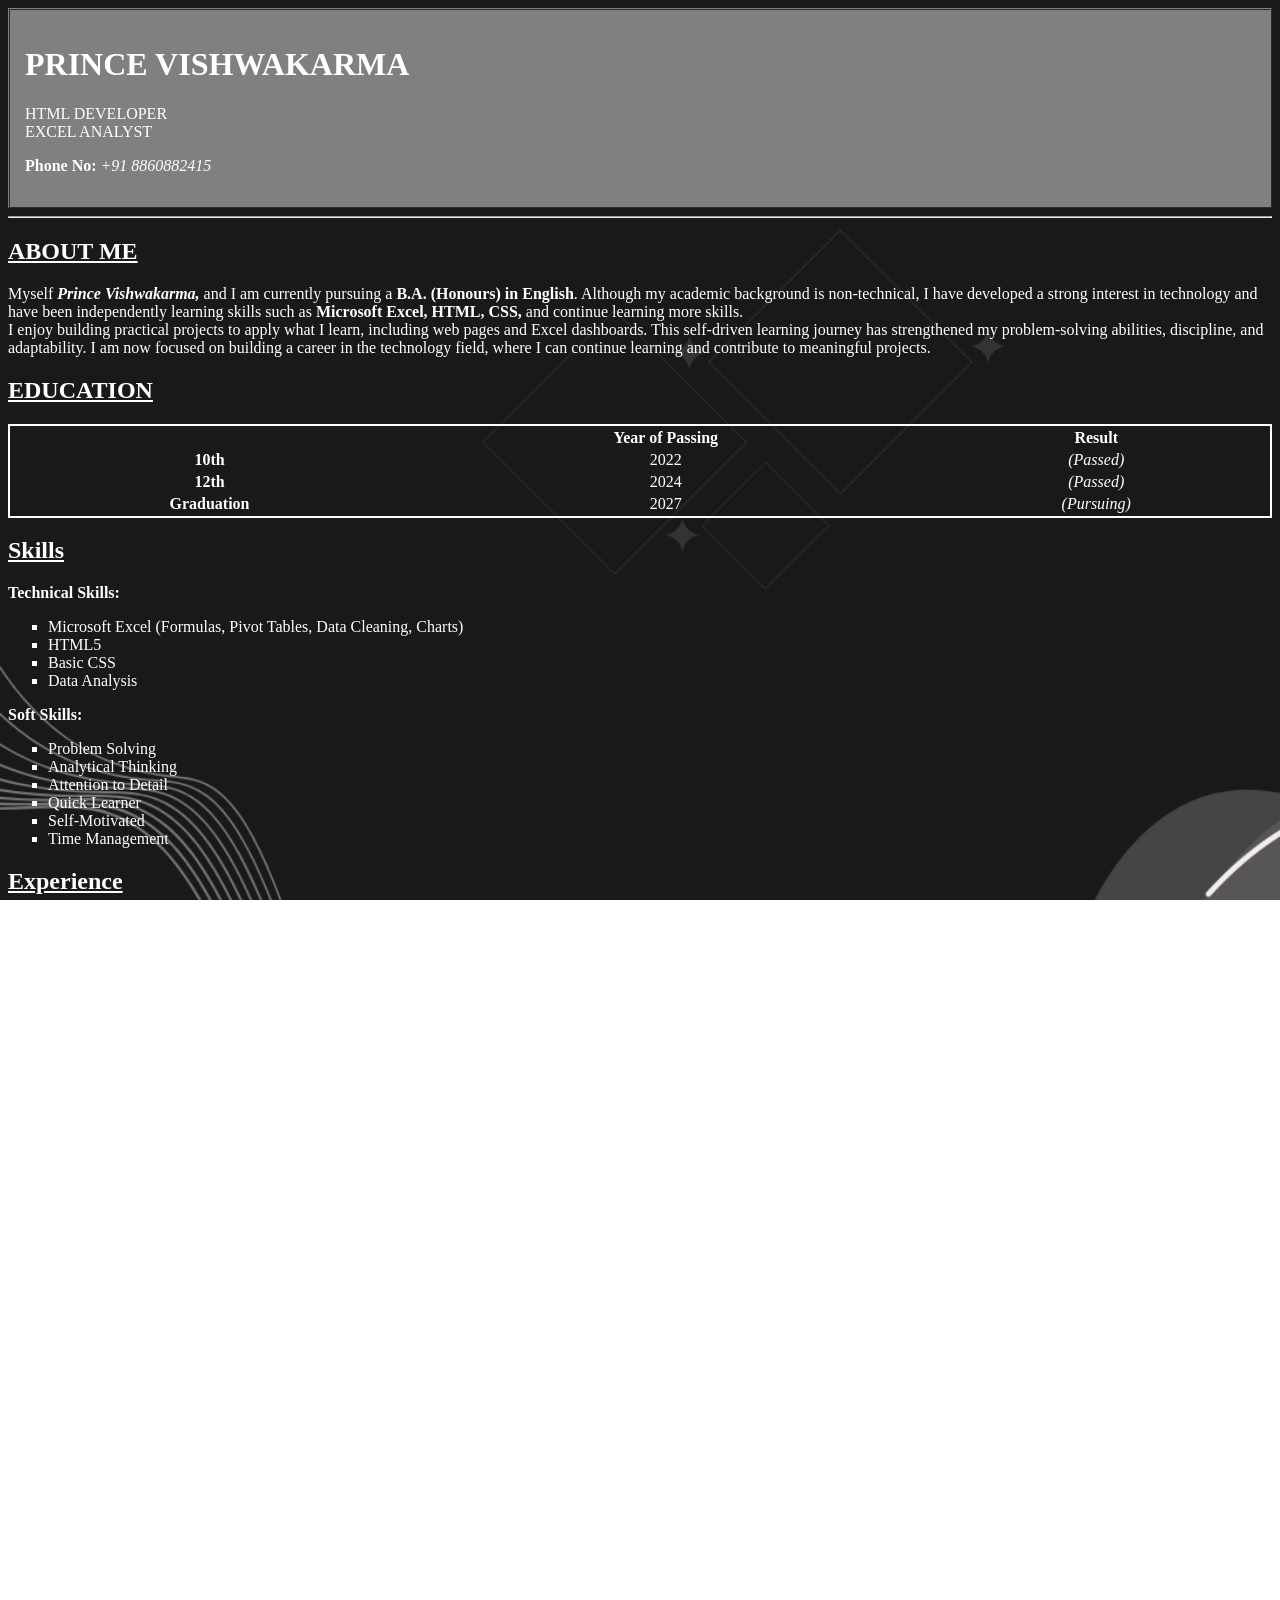
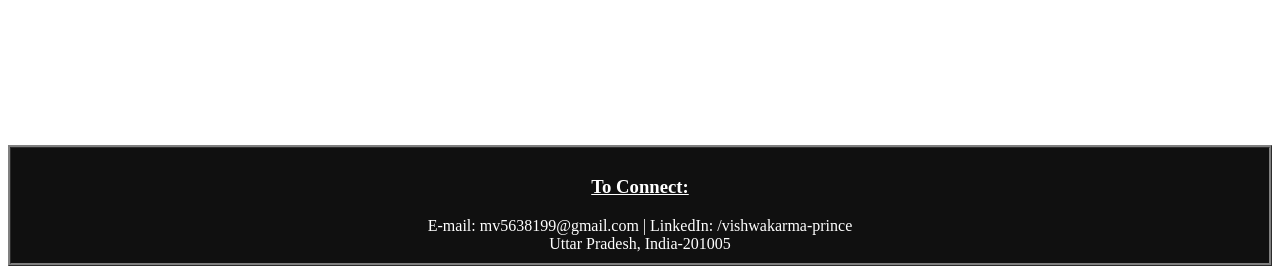
<file: 01_resume.html>
<!DOCTYPE html>
<html>
    <head lang="en">
        <link rel="Stylesheet" href="assets/css/01_styles.css">
        <link rel="icon" type="image/x-icon" href="assets/images/favicon.png">
        <title>My Resume</title>
   </head>
   <body style="background-image: url('assets/images/background.png');
                background-size: cover;
                background-attachment: fixed;">
        <div class="header">
            <h1>
                PRINCE VISHWAKARMA
            </h1>
            <p id="para1">
                HTML DEVELOPER<br>EXCEL ANALYST
            </p>
            <p><smaller><b>Phone No:</b></smaller><em> +91 8860882415</em></p>
        </div>

        <hr>
        
        <!--About Me-->
        <div id="para1">
            <h2>
                <u>ABOUT ME</u>
            </h2>
            <p>Myself <em><strong>Prince Vishwakarma,</strong></em> and I am currently pursuing a <B>B.A. (Honours) in English</B>. Although my academic background is non-technical, I have developed a strong interest in technology and have been independently learning skills such as <strong>Microsoft Excel, HTML, CSS,</strong> and continue learning more skills.<br>
                I enjoy building practical projects to apply what I learn, including web pages and Excel dashboards. 
                This self-driven learning journey has strengthened my problem-solving abilities, discipline, and adaptability. 
                I am now focused on building a career in the technology field, where I can continue learning and contribute to meaningful projects.
            </p>
        </div>
        
        <div>
            <h2><u>EDUCATION</u></h2>
                <table style="width:100%;text-align: center;">
                     <tr>
                        <th></th>
                        <th>Year of Passing</th>
                        <th>Result</th>
                    </tr>
                    <tr>
                        <th>10th</th>
                        <td>2022</td>
                        <td><em>(Passed)</td></em> 
                    </tr>
                        <tr>
                            <th>12th</th>
                            <td>2024</td>
                            <td><em>(Passed)</td></em>
                    </tr>
                    <tr> 
                            <th>Graduation</th>
                            <td>2027</td>
                            <td><em>(Pursuing)</em></td>
                    </tr>
                </table>
        </div>

        <div>
            <h2>
                <u>Skills</u>
            </h2>
        
            <b>Technical Skills:</b><br>
            <ul>
                <li>Microsoft Excel (Formulas, Pivot Tables, Data Cleaning, Charts)</li>
                <li>HTML5</li>
                <li>Basic CSS</li>
                <li>Data Analysis</li>
            </ul>
        
            <b>Soft Skills:</b><br>
            <ul>
                <li>Problem Solving</li>
                <li>Analytical Thinking</li>
                <li>Attention to Detail</li>
                <li>Quick Learner</li>
                <li>Self-Motivated</li>
                <li>Time Management</li>
            </ul>
        </div>

        <div>
            <h2>
                <u>Experience</u><br>
            </h2>
            <ul>
            
                <li><b>Fresher</b></li>
                <!--li></li>
                <li></li>
                <li></li-->
            </ul>
        </div>

        <div>
            <h2>
                <u>Projects</u>
            </h2>
        
            <b>Personal Projects:</b><br>
            <ul>
            
                <li>Built my Resume using HTML and CSS.(<a href="index.html" title="Open Resume Project" target="_blank">click Me</a>)</li>
                <!--li></li>
                <li></li>
                <li></li-->
            </ul>
        </div>

        <div>
            <h2>
                <u>Hobbies and Interests</u>
            </h2>
            <ul style="list-style-type:square;">
                <li>Coding and building projects</li>
                <li>Reading educational and self-improvement content</li>
                <li>Exploring technology trends</li>
                <li>Learn and master new skills</li>
                <li>Solving logical and analytical problems</li>
            </ul>
        </div>

        <div>
            <h2>
                <u>What Makes Me Different?</u>
            </h2>
            <ul style="list-style-type:square;">
                <li>Strong passion for technology and continuous learning.</li>
                <li>Self-motivated and proactive in acquiring new skills.</li>
                <li>Ability to adapt and learn quickly in a fast-paced environment.</li>
                <li>Creative problem-solving skills and a growth mindset.</li>
                <li>Eagerness to contribute and make a positive impact in the tech industry.</li>
            </ul>
        </div>

        <!--Contact Information-->
        <div class="contact">
            <h3>
                <u>To Connect:</u>
            </h3>
                E-mail: <a href="mailto:mv5638199@gmail.com" title="Send mail" target="_blank">mv5638199@gmail.com</a> |
                LinkedIn: <a href="https://www.linkedin.com/in/vishwakrma-prince14012006/" title="Visit LinkedIn Profile" target="_blank">/vishwakarma-prince</a><br>
                Uttar Pradesh, India-201005
        </div>      
    </body>
</html>
</file>
<file: assets/css/01_styles.css>
.header{
    background-color: gray;
    color:white;
    padding:15px;
    border: 2px solid gray;
    border-style: ridge;
}

.contact{
    text-align: center;
    text-decoration:none;
    background-color: rgb(16, 16, 16);
    color:white;
    border:gray;
    border-style: ridge;
    padding: 10px;
    margin-top:30%;
}
.contact p{
   margin-top: 0%;
}
.contact p{
     text-align: left;
    padding-left: 40% ;
}
body{
    color:white;
}
a{
    color:white;
    text-decoration: none;
}
a:hover{
    color:darkgray;
    background:transparent;
    text-decoration: underline;
}
table{
    border:2px solid white;
}
ul{
    list-style-type:square;
}
</file>
